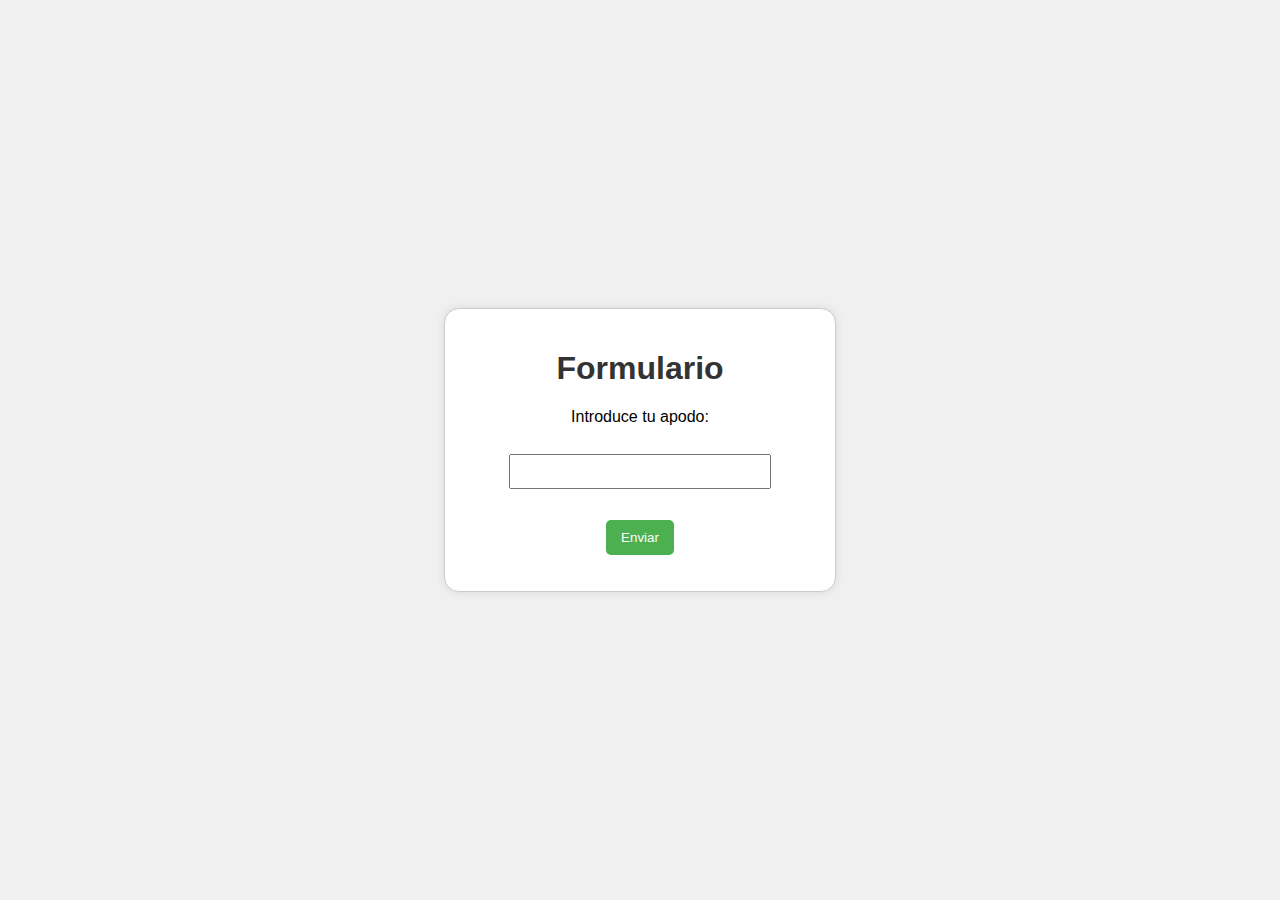
<file: TresEnRaya/index.html>
<!DOCTYPE html>
<html lang="es">
<head>
     <!-- Metadatos y enlaces a hojas de estilo -->
    <meta charset="UTF-8">
    <meta name="viewport" content="width=device-width, initial-scale=1.0">
    <link rel="stylesheet" href="CSS/formulario.css">
    <title>TRES EN RAYA</title>
    <link href="https://fonts.googleapis.com/css2?family=Roboto:wght@300&display=swap" rel="stylesheet">
    <script src="https://code.jquery.com/jquery-3.6.0.min.js"></script>


</head>
<body>
    <!-- Contenido principal -->
    <main>
        <section>
            <!-- Formulario para ingresar el apodo del jugador -->
            <h1>Formulario</h1> 
            <form id="formulario">
                <label for="apodo">Introduce tu apodo:</label> <br>
                <input type="text" id="apodo" name="apodo" required>
                <p id="errorMensaje" class="errorMensaje"></p>
                <button type="button" id="enviarBtn">Enviar</button>
            </form>
            <p id="mensaje"></p>
        </section>
        
    </main>
    <!-- Scripts para la lógica de validación del formulario -->
    <script>
        function comprobarCampos() {
            var apodo = document.getElementById("apodo").value;
            var errorMensaje = document.getElementById("errorMensaje");
            var mensaje = document.getElementById("mensaje");

            // Restablece los mensajes de error en cada intento
            errorMensaje.textContent = "";
            mensaje.textContent = "";

            if (apodo === "") {
                errorMensaje.textContent = "El campo de apodo no puede estar vacío.";
            } else if (/\d/.test(apodo)) {
                errorMensaje.textContent = "El apodo no puede contener números.";
            } else {
                localStorage.setItem("1", apodo);
                mensaje.textContent = "Bienvenido, " + apodo;
                setTimeout(function () {
                    window.location.href = "juego.html";
                }, 500);
            }
        }
      
        // Agregar un manejador de eventos para el botón "Enviar"
        document.getElementById("enviarBtn").addEventListener("click", comprobarCampos);

        // Capturar el evento 'submit' del formulario
        document.getElementById("formulario").addEventListener("submit", function(event) {
            event.preventDefault(); // Prevenir el envío predeterminado del formulario
            comprobarCampos();
        });
    </script>
</body>
</html>
</file>
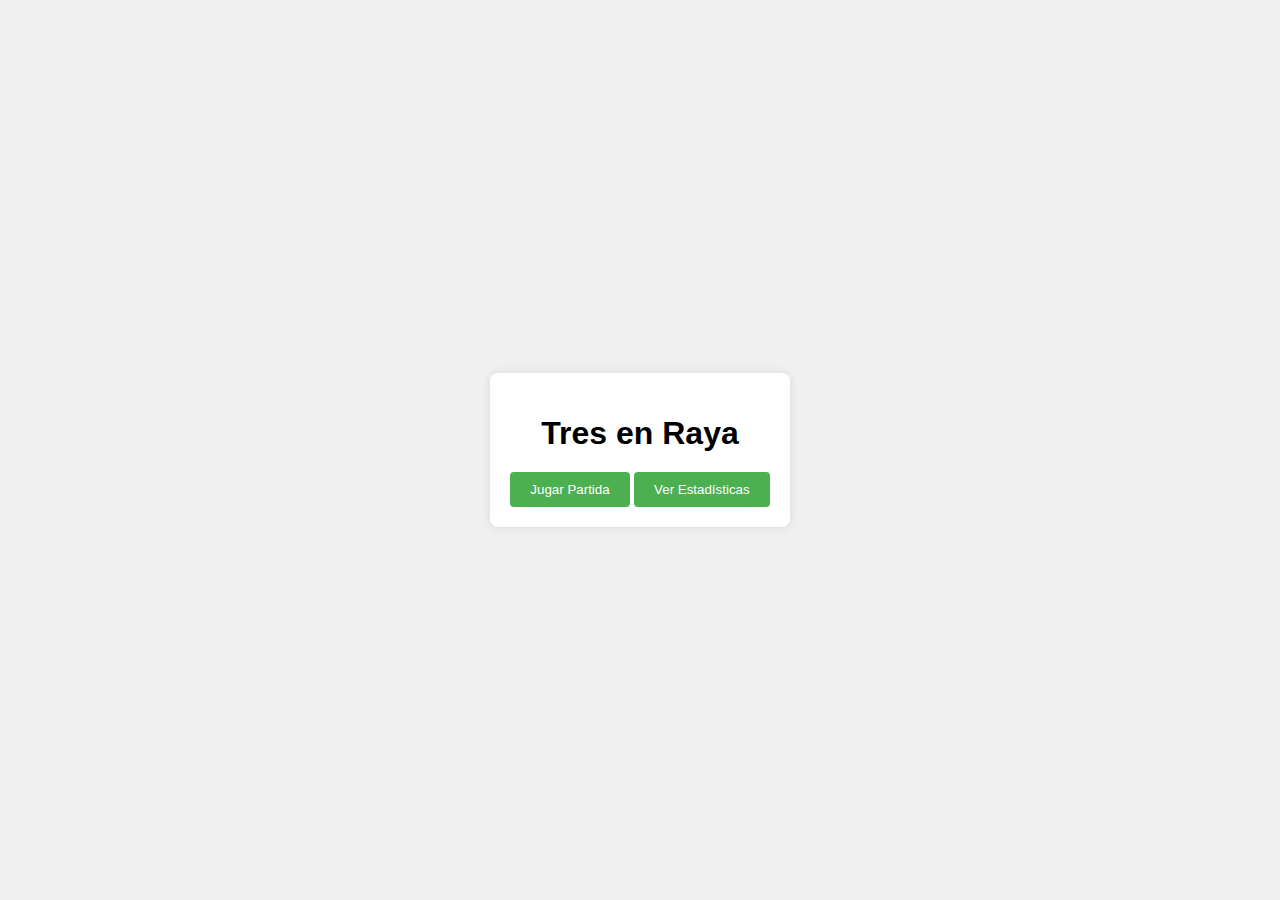
<file: TresEnRaya/juego.html>
<!DOCTYPE html>
<html lang="es">
<head>
    <!-- Metadatos y enlaces a hojas de estilo -->
    <meta charset="UTF-8">
    <meta name="viewport" content="width=device-width, initial-scale=1.0">
    <link rel="stylesheet" href="CSS/estilos.css">
    <link rel="stylesheet" href="https://fonts.googleapis.com/css2?family=Material+Symbols+Outlined:opsz,wght,FILL,GRAD@20..48,100..700,0..1,-50..200" />


    <title>Tres en Raya</title>
</head>
<body>
    <!-- Contenido principal -->
    <main id="app">
        <!-- Menú principal del juego -->
        <section id="menu">
            <h1>Tres en Raya</h1>
            <button id="jugarBtn">Jugar Partida</button>
            <button id="estadisticasBtn">Ver Estadísticas</button>
            <script src="https://code.jquery.com/jquery-3.6.0.min.js"></script>

        </section>
        <!-- Tablero del juego -->
        <article id="tablero" style="display: none;">
            <div class="casilla" id="1" onclick="marcarCasilla(this)"><span></span></div>
            <div class="casilla" id="2" onclick="marcarCasilla(this)"><span></span></div>
            <div class="casilla" id="3" onclick="marcarCasilla(this)"><span></span></div> <br>
            <div class="casilla" id="4" onclick="marcarCasilla(this)"><span></span></div>
            <div class="casilla" id="5" onclick="marcarCasilla(this)"><span></span></div>
            <div class="casilla" id="6" onclick="marcarCasilla(this)"><span></span></div> <br>
            <div class="casilla" id="7" onclick="marcarCasilla(this)"><span></span></div>
            <div class="casilla" id="8" onclick="marcarCasilla(this)"><span></span></div>
            <div class="casilla" id="9" onclick="marcarCasilla(this)"><span></span></div>
             <!-- Muestra el nombre del jugador aquí -->
             <br>
             <div>
                <span class="material-symbols-outlined">person</span>
                <span id="nombreJugador" class="nombreJugador">Jugador: </span>
            </div>
        </article> <!-- Fin tablero -->
         <!-- Área para mostrar estadísticas -->
        <article id="estadisticas">
            
        </article>
    </main> <!-- Fin app -->
    <!-- Scripts para la lógica del juego -->
    <script>
        document.addEventListener('DOMContentLoaded', function () {
            // Recupera el nombre del jugador del almacenamiento local
            var nombreJugador = localStorage.getItem("1");
            if (nombreJugador) {
                // Muestra el nombre del jugador en el elemento HTML
                
                document.getElementById("nombreJugador").textContent = "Jugador: " + nombreJugador;
            }
            
        });
    </script>

    <!-- link script -->
    <script src="JS/script.js"></script>
</body>
</html>
</file>
<file: TresEnRaya/CSS/formulario.css>
body {
    font-family: 'Arial', sans-serif;
    margin: 0;
    padding: 0;
    background-color: #f0f0f0;
    display: flex;
    align-items: center;
    justify-content: center;
    height: 100vh;
}

main {
    text-align: center;
}

section {
    border: 1px solid #ccc;
    border-radius: 15px;
    padding: 20px;
    width: 350px;
    background-color: #fff;
    box-shadow: 0 0 10px rgba(0, 0, 0, 0.1);
}

h1 {
    color: #333;
}

label {
    display: block;
    margin-bottom: 10px;
}

input {
    width: 75%;
    padding: 8px;
    margin-bottom: 15px;
    box-sizing: border-box;
}

button {
    background-color: #4caf50;
    color: #fff;
    padding: 10px 15px;
    border: none;
    border-radius: 5px;
    cursor: pointer;
}

button:hover {
    background-color: #45a049;
}

#mensaje {
    margin-top: 15px;
    color: #333;
}
.material-symbols-outlined {
    font-size: 20px; /* Ajusta el tamaño del icono */
    vertical-align: middle; /* Alinea verticalmente con el texto */
    vertical-align: middle; /* Alinea verticalmente el icono con el texto */
    margin-right: 100px; 
    margin-top: 0px;
}
</file>
<file: TresEnRaya/CSS/estilos.css>
body {
    font-family: 'Arial', sans-serif;
    margin: 0;
    padding: 0;
    display: flex;
    justify-content: center;
    align-items: center;
    height: 100vh;
    background-color: #f0f0f0;
}
#app {
    text-align: center;
}

#menu, #tablero {
    max-width: 400px;
    margin: 0 auto;
    background-color: white;
    padding: 20px;
    border-radius: 8px;
    box-shadow: 0 0 10px rgba(0, 0, 0, 0.1);
}
#estadisticas{
    display: none;
    max-width: 400px;
    max-height: 350px;
    margin: 0 auto;
    background-color: #fff;
    padding: 20px;
    border-radius: 8px;
    box-shadow: 0 0 10px rgba(0, 0, 0, 0.1);
    overflow-y: auto;
}

#menu h1 {
    margin-bottom: 20px;
}

button {
    background-color: #4caf50;
    color: #fff;
    padding: 10px 20px;
    border: none;
    border-radius: 4px;
    cursor: pointer;
}

button:hover {
    background-color: #121212;
}

.casilla {
    width: 45px;
    height: 45px;
    display: inline-block;
    margin: 3px;
    border: 4px solid #ccc;
    cursor: pointer;
    text-align: center;
    line-height: 45px;
    overflow: hidden;
    font-size: 32px;
    font-weight: bold;
    
}

.casilla > span {
    display: inline-block;
    width: 100%;
    height: 100%;
}

.casilla:contains('X') {
    color: green;
    font-weight: bold;
    
}

.casilla:contains('O') {
    color: red;
    font-weight: bold;
   
}
#estadisticas {
    text-align: left;
    font-family: 'Roboto', sans-serif;
    font-weight:549;
}

#tablero > div {
    margin-bottom: 10px;
    background-color:rgb(255, 255, 255);
    margin-top: 10px;
}
#nombreJugador {
    background-color:#4caf50; /* Color de fondo */
    color: white;             /* Color del texto */
    padding: 10px 20px;       /* Espaciado interno */
    border-radius: 5px;       /* Bordes redondeados */
    text-align: center;       /* Alineación del texto */
    margin: 8px 0;           /* Margen externo */
    font-weight: bold;        /* Negrita */
     font-family: 'Roboto', sans-serif;
     margin-top: 50px;
}
#estadisticas strong {
    color: rgb(17, 205, 17); /* O el color que prefieras */
}
.material-symbols-outlined {
    font-size: 22px; /* Ajusta el tamaño del icono */
    vertical-align: middle; /* Alinea verticalmente con el texto */
    vertical-align: middle; /* Alinea verticalmente el icono con el texto */
    margin-top: 0px;
}
</file>
